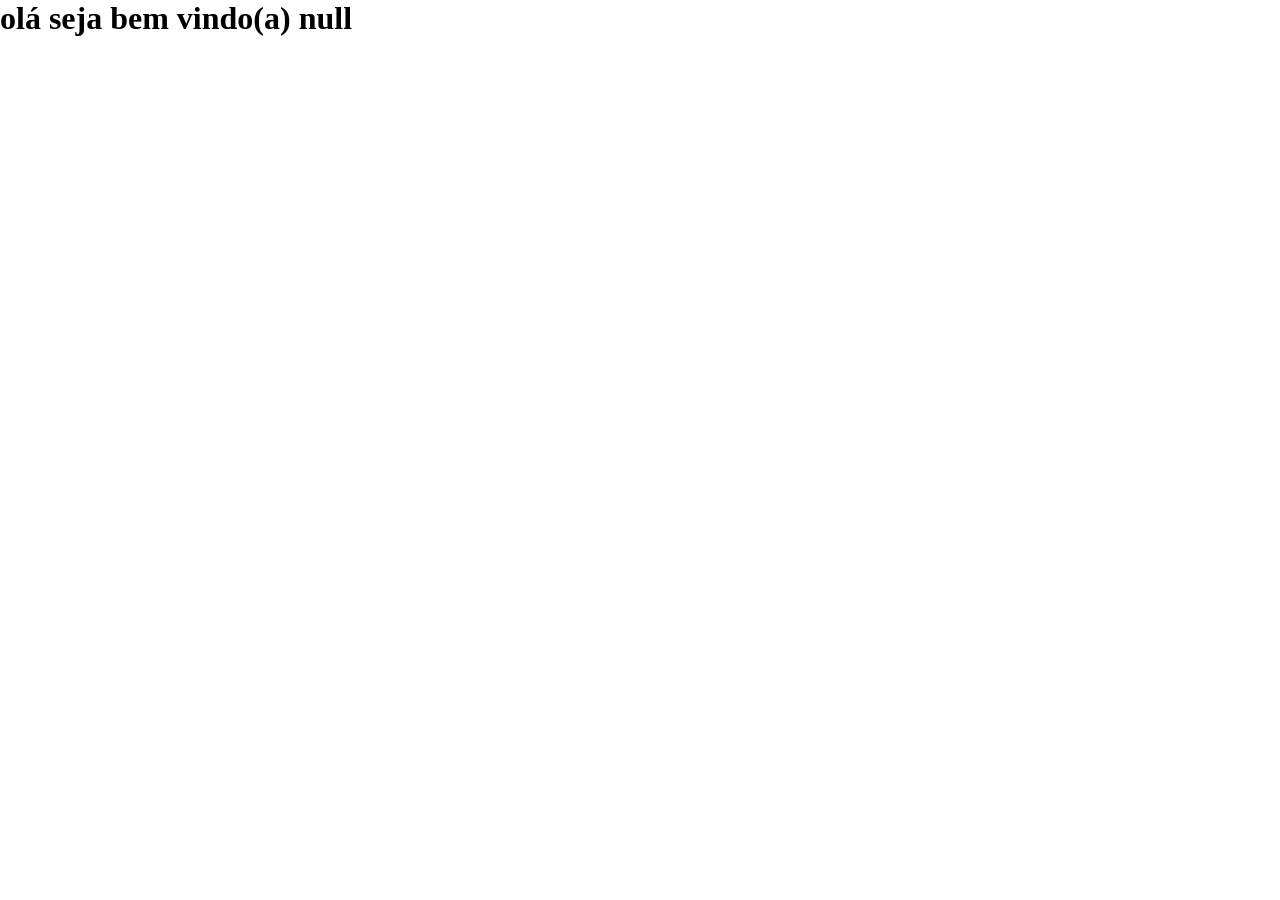
<file: aula1-introdução/index.html>
<!DOCTYPE html>
<html lang="en">
<head>
    <meta charset="UTF-8">
    <meta name="viewport" content="width=device-width, initial-scale=1.0">
    <title>Document</title>
<link rel="stylesheet" href="style/index.css">

</head>
<body>
<div id="resposta">resposta</div>


    <script src="scipts/usuario.js"></script>
</body>
</html>
</file>
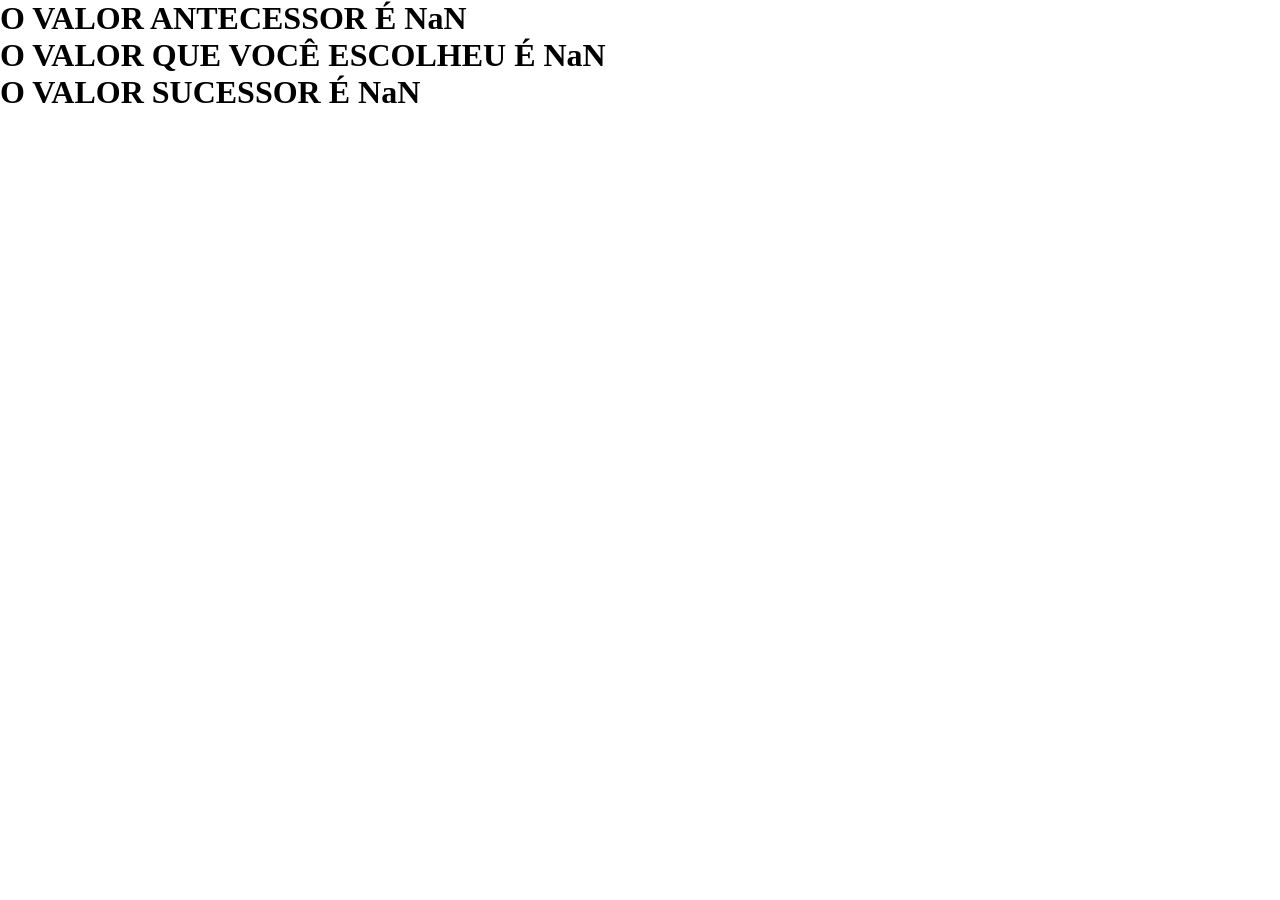
<file: aula1-introdução/atividade1/index.html>
<!DOCTYPE html>
<html lang="en">
<head>
    <meta charset="UTF-8">
    <meta name="viewport" content="width=script, initial-scale=1.0">
    <title>Document</title>
    <link rel="stylesheet" href="style/index.css">
</head>
<body>
    <div id="valorAntecessor"></div>
    <div id="valorDigitado"></div>
    <div id="valorSucessor"></div>
    <script src="scripts/atividade2.JS"></script>
</body>
</html>
</file>
<file: aula1-introdução/style/index.css>
*{
    padding: 0%;
    margin: 0%;
}
</file>
<file: aula1-introdução/atividade1/style/index.css>
*{
    padding: 0%;
    margin: 0%;
}
</file>
